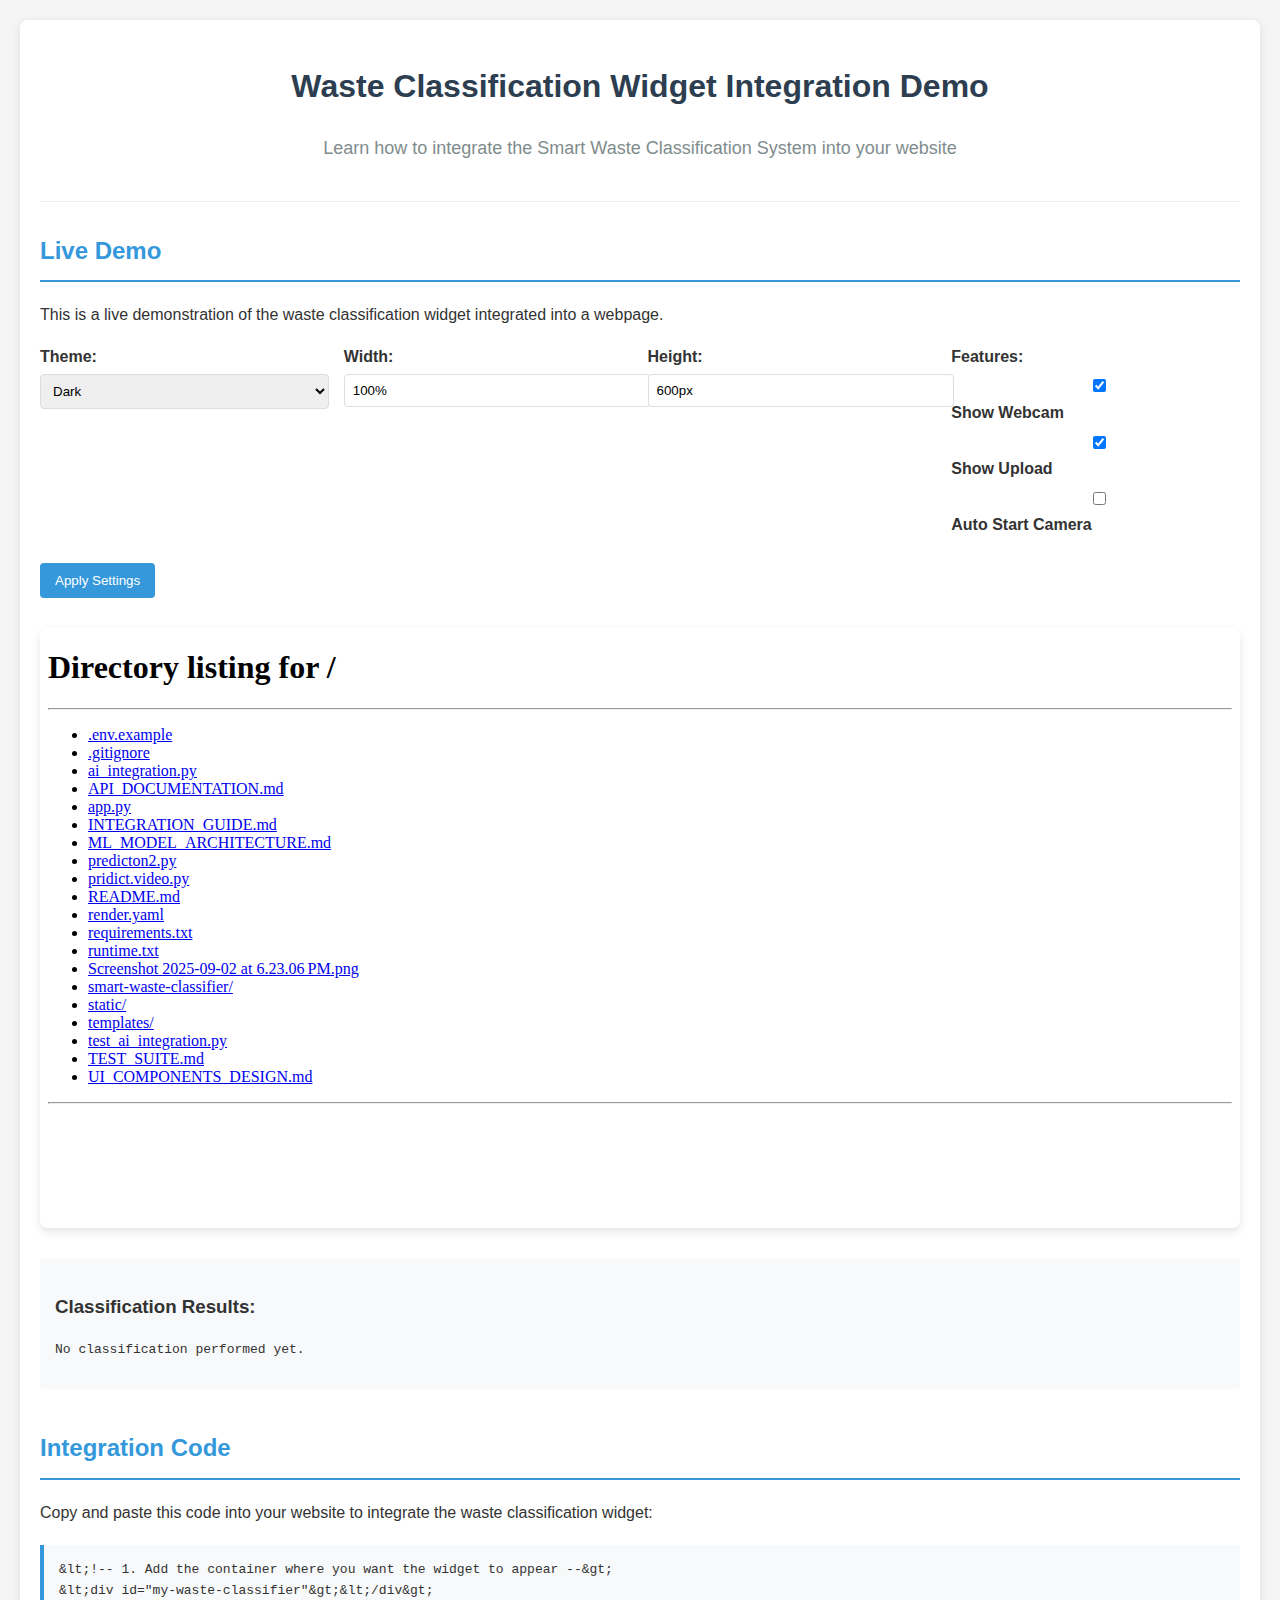
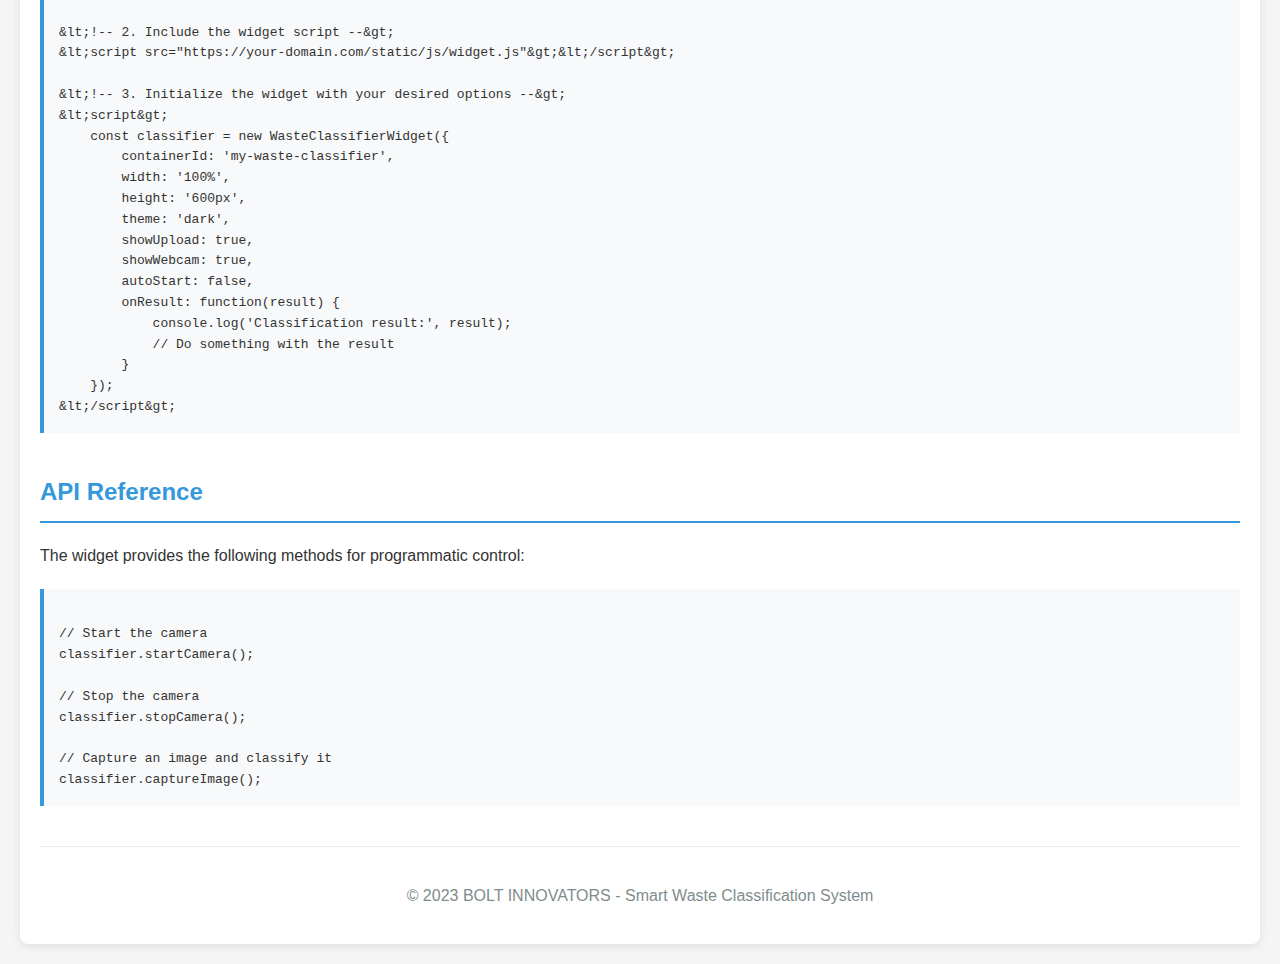
<file: templates/integration_demo.html>
<!DOCTYPE html>
<html lang="en">
<head>
    <meta charset="UTF-8">
    <meta name="viewport" content="width=device-width, initial-scale=1.0">
    <title>Waste Classification Widget Integration Demo</title>
    <style>
        body {
            font-family: 'Segoe UI', Tahoma, Geneva, Verdana, sans-serif;
            line-height: 1.6;
            margin: 0;
            padding: 20px;
            color: #333;
            background-color: #f5f5f5;
        }
        
        .container {
            max-width: 1200px;
            margin: 0 auto;
            padding: 20px;
            background-color: #fff;
            border-radius: 8px;
            box-shadow: 0 2px 10px rgba(0, 0, 0, 0.1);
        }
        
        header {
            margin-bottom: 30px;
            text-align: center;
            border-bottom: 1px solid #eee;
            padding-bottom: 20px;
        }
        
        h1 {
            color: #2c3e50;
        }
        
        .subtitle {
            color: #7f8c8d;
            font-size: 18px;
        }
        
        .demo-section {
            margin-bottom: 40px;
        }
        
        h2 {
            color: #3498db;
            border-bottom: 2px solid #3498db;
            padding-bottom: 10px;
            margin-bottom: 20px;
        }
        
        .code-block {
            background-color: #f8f9fa;
            border-left: 4px solid #3498db;
            padding: 15px;
            margin: 20px 0;
            overflow-x: auto;
            font-family: monospace;
            white-space: pre;
        }
        
        .widget-container {
            margin: 30px 0;
            min-height: 600px;
        }
        
        .options-container {
            display: flex;
            flex-wrap: wrap;
            gap: 15px;
            margin-bottom: 20px;
        }
        
        .option-group {
            flex: 1;
            min-width: 200px;
        }
        
        label {
            display: block;
            margin-bottom: 5px;
            font-weight: bold;
        }
        
        select, input {
            width: 100%;
            padding: 8px;
            border: 1px solid #ddd;
            border-radius: 4px;
        }
        
        button {
            background-color: #3498db;
            color: white;
            border: none;
            padding: 10px 15px;
            border-radius: 4px;
            cursor: pointer;
            transition: background-color 0.3s;
        }
        
        button:hover {
            background-color: #2980b9;
        }
        
        .result-display {
            margin-top: 20px;
            padding: 15px;
            background-color: #f8f9fa;
            border-radius: 4px;
            min-height: 100px;
        }
        
        footer {
            text-align: center;
            margin-top: 40px;
            padding-top: 20px;
            border-top: 1px solid #eee;
            color: #7f8c8d;
        }
    </style>
</head>
<body>
    <div class="container">
        <header>
            <h1>Waste Classification Widget Integration Demo</h1>
            <p class="subtitle">Learn how to integrate the Smart Waste Classification System into your website</p>
        </header>
        
        <div class="demo-section">
            <h2>Live Demo</h2>
            <p>This is a live demonstration of the waste classification widget integrated into a webpage.</p>
            
            <div class="options-container">
                <div class="option-group">
                    <label for="theme-select">Theme:</label>
                    <select id="theme-select">
                        <option value="dark">Dark</option>
                        <option value="light">Light</option>
                    </select>
                </div>
                
                <div class="option-group">
                    <label for="width-input">Width:</label>
                    <input type="text" id="width-input" value="100%">
                </div>
                
                <div class="option-group">
                    <label for="height-input">Height:</label>
                    <input type="text" id="height-input" value="600px">
                </div>
                
                <div class="option-group">
                    <label>Features:</label>
                    <div>
                        <input type="checkbox" id="show-webcam" checked>
                        <label for="show-webcam">Show Webcam</label>
                    </div>
                    <div>
                        <input type="checkbox" id="show-upload" checked>
                        <label for="show-upload">Show Upload</label>
                    </div>
                    <div>
                        <input type="checkbox" id="auto-start">
                        <label for="auto-start">Auto Start Camera</label>
                    </div>
                </div>
            </div>
            
            <button id="apply-settings">Apply Settings</button>
            
            <div id="my-waste-classifier" class="widget-container"></div>
            
            <div class="result-display">
                <h3>Classification Results:</h3>
                <pre id="result-output">No classification performed yet.</pre>
            </div>
        </div>
        
        <div class="demo-section">
            <h2>Integration Code</h2>
            <p>Copy and paste this code into your website to integrate the waste classification widget:</p>
            
            <div class="code-block" id="integration-code">
&lt;!-- 1. Add the container where you want the widget to appear --&gt;
&lt;div id="my-waste-classifier"&gt;&lt;/div&gt;

&lt;!-- 2. Include the widget script --&gt;
&lt;script src="https://your-domain.com/static/js/widget.js"&gt;&lt;/script&gt;

&lt;!-- 3. Initialize the widget with your desired options --&gt;
&lt;script&gt;
    const classifier = new WasteClassifierWidget({
        containerId: 'my-waste-classifier',
        width: '100%',
        height: '600px',
        theme: 'dark',
        showUpload: true,
        showWebcam: true,
        autoStart: false,
        onResult: function(result) {
            console.log('Classification result:', result);
            // Do something with the result
        }
    });
&lt;/script&gt;</div>
        </div>
        
        <div class="demo-section">
            <h2>API Reference</h2>
            <p>The widget provides the following methods for programmatic control:</p>
            
            <div class="code-block">
// Start the camera
classifier.startCamera();

// Stop the camera
classifier.stopCamera();

// Capture an image and classify it
classifier.captureImage();</div>
        </div>
        
        <footer>
            <p>© 2023 BOLT INNOVATORS - Smart Waste Classification System</p>
        </footer>
    </div>
    
    <!-- Include the widget script -->
    <script src="/static/js/widget.js"></script>
    
    <!-- Demo page script -->
    <script>
        let classifier;
        
        function initializeWidget() {
            // Get current settings from form
            const theme = document.getElementById('theme-select').value;
            const width = document.getElementById('width-input').value;
            const height = document.getElementById('height-input').value;
            const showWebcam = document.getElementById('show-webcam').checked;
            const showUpload = document.getElementById('show-upload').checked;
            const autoStart = document.getElementById('auto-start').checked;
            
            // Clear previous widget if exists
            const container = document.getElementById('my-waste-classifier');
            container.innerHTML = '';
            
            // Initialize new widget with current settings
            classifier = new WasteClassifierWidget({
                containerId: 'my-waste-classifier',
                width: width,
                height: height,
                theme: theme,
                showUpload: showUpload,
                showWebcam: showWebcam,
                autoStart: autoStart,
                onResult: function(result) {
                    // Display the result
                    document.getElementById('result-output').textContent = 
                        JSON.stringify(result, null, 2);
                }
            });
            
            // Update the code example
            updateCodeExample({
                theme, width, height, showWebcam, showUpload, autoStart
            });
        }
        
        function updateCodeExample(settings) {
            const codeExample = `&lt;!-- 1. Add the container where you want the widget to appear --&gt;
&lt;div id="my-waste-classifier"&gt;&lt;/div&gt;

&lt;!-- 2. Include the widget script --&gt;
&lt;script src="https://your-domain.com/static/js/widget.js"&gt;&lt;/script&gt;

&lt;!-- 3. Initialize the widget with your desired options --&gt;
&lt;script&gt;
    const classifier = new WasteClassifierWidget({
        containerId: 'my-waste-classifier',
        width: '${settings.width}',
        height: '${settings.height}',
        theme: '${settings.theme}',
        showUpload: ${settings.showUpload},
        showWebcam: ${settings.showWebcam},
        autoStart: ${settings.autoStart},
        onResult: function(result) {
            console.log('Classification result:', result);
            // Do something with the result
        }
    });
&lt;/script&gt;`;
            
            document.getElementById('integration-code').textContent = codeExample;
        }
        
        // Initialize on page load
        document.addEventListener('DOMContentLoaded', function() {
            // Apply settings button
            document.getElementById('apply-settings').addEventListener('click', initializeWidget);
            
            // Initialize widget with default settings
            initializeWidget();
        });
    </script>
</body>
</html>
</file>
